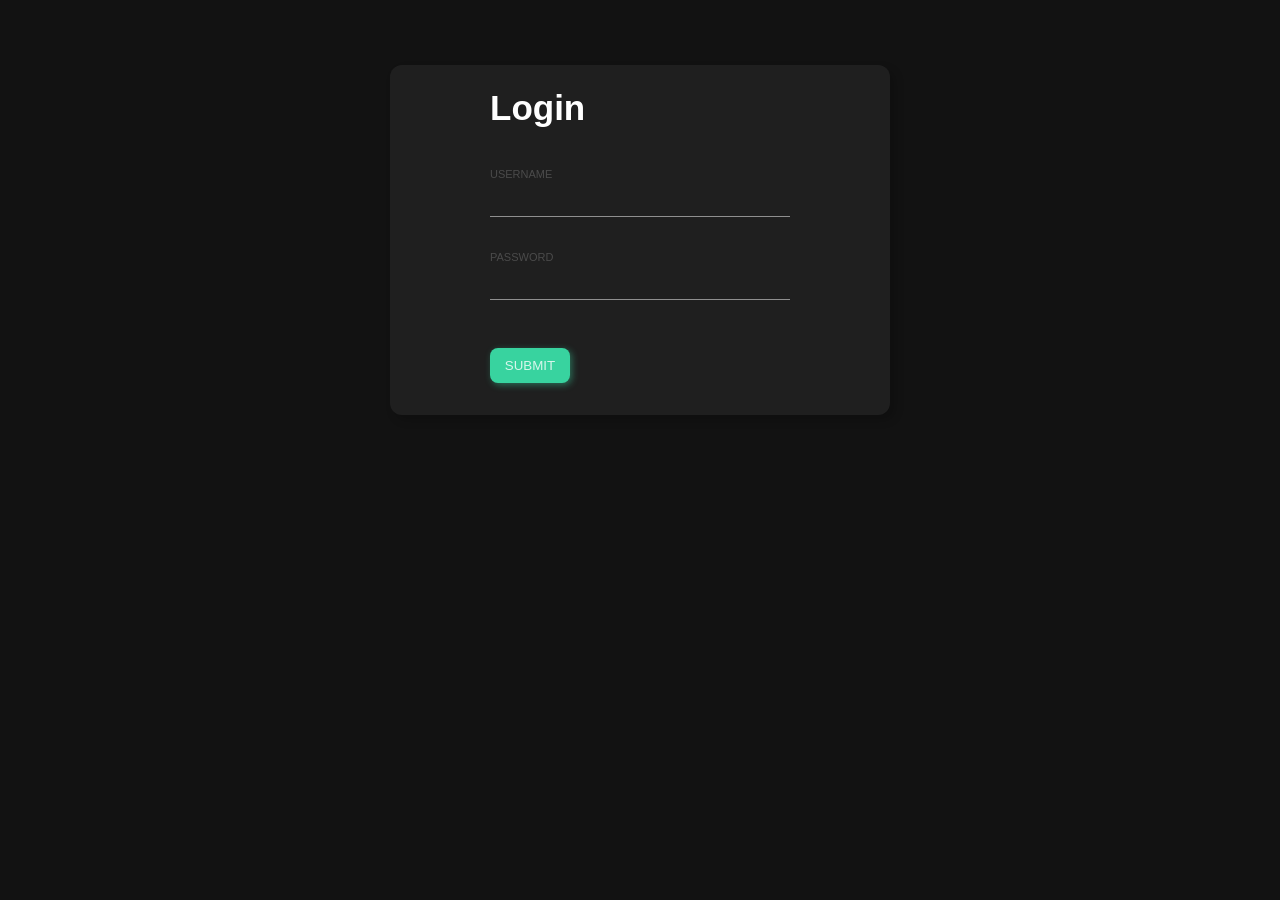
<file: extra.html>
<!DOCTYPE html>
<html>
<head>
    <meta charset="utf-8" />
    <meta http-equiv="X-UA-Compatible" content="IE=edge" />
    <title>TGSB Sports | Login</title>
    <meta name="description" content="" />
    <meta name="viewport" content="width=device-width,
                                   initial-scale=1" />
    </head>
    <style>
    html {
        scroll-behavior: smooth;
      }
      
      * {
        margin: 0;
        padding: 0;
        box-sizing: border-box;
      }
      
      body {
        font-family: -apple-system, BlinkMacSystemFont, sans-serif;
        background: #121212; /* fallback for old browsers */
        overflow-x: hidden;
      
        height: 100%;
      
        /* code to make all text unselectable */
        -webkit-user-select: none;
        -khtml-user-select: none;
        -moz-user-select: none;
        -ms-user-select: none;
        -o-user-select: none;
        user-select: none;
      }
      
      /* Disables selector ring */
      body:not(.user-is-tabbing) button:focus,
      body:not(.user-is-tabbing) input:focus,
      body:not(.user-is-tabbing) select:focus,
      body:not(.user-is-tabbing) textarea:focus {
        outline: none;
      }
      
      /* ########################################################## */
      
      h1 {
        color: white;
      
        font-size: 35px;
        font-weight: 800;
      }
      
      .flex-container {
        width: 100vw;
      
        margin-top: 60px;
      
        display: flex;
        justify-content: center;
        align-items: center;
      }
      
      .content-container {
        width: 500px;
        height: 350px;
      }
      
      .form-container {
        display: flex;
        justify-content: center;
        align-items: center;
      
        width: 500px;
        height: 350px;
      
        margin-top: 5px;
        padding-top: 20px;
      
        border-radius: 12px;
      
        display: flex;
        justify-content: center;
        flex-direction: column;
      
        background: #1f1f1f;
        box-shadow: 5px 5px 10px rgba(0, 0, 0, 0.199);
      }
      
      .subtitle {
        font-size: 11px;
      
        color: rgba(177, 177, 177, 0.3);
      }
      
      input {
        border: none;
        border-bottom: solid rgb(143, 143, 143) 1px;
      
        margin-bottom: 30px;
      
        background: none;
        color: rgba(255, 255, 255, 0.555);
      
        height: 35px;
        width: 300px;
      }
      
      .submit-btn {
        cursor: pointer;
      
        border: none;
        border-radius: 8px;
      
        box-shadow: 2px 2px 7px #38d39f70;
      
        background: #38d39f;
        color: rgba(255, 255, 255, 0.8);
      
        width: 80px;
      
        transition: all 1s;
      }
      
      .submit-btn:hover {
        color: rgb(255, 255, 255);
      
        box-shadow: none;
      }
    </style>
    <div class="flex-container">
        <div class="content-container">
          <div class="form-container">
            <form action="JavaScript/action_page.php">
              <h1>
                Login
              </h1>
              <br>
              <br>
              <span class="subtitle">USERNAME</span>
              <br>
              <input type="text" name="username" value="">
              <br>
              <span class="subtitle">PASSWORD</span>
              <br>
              <input type="password" name="password" value="">
              <br><br>
              <input href="HTML/dashboard.html" type="submit" value="SUBMIT" class="submit-btn">
            </form>
          </div>
        </div>
      </div>
</body>
</html>
</file>
